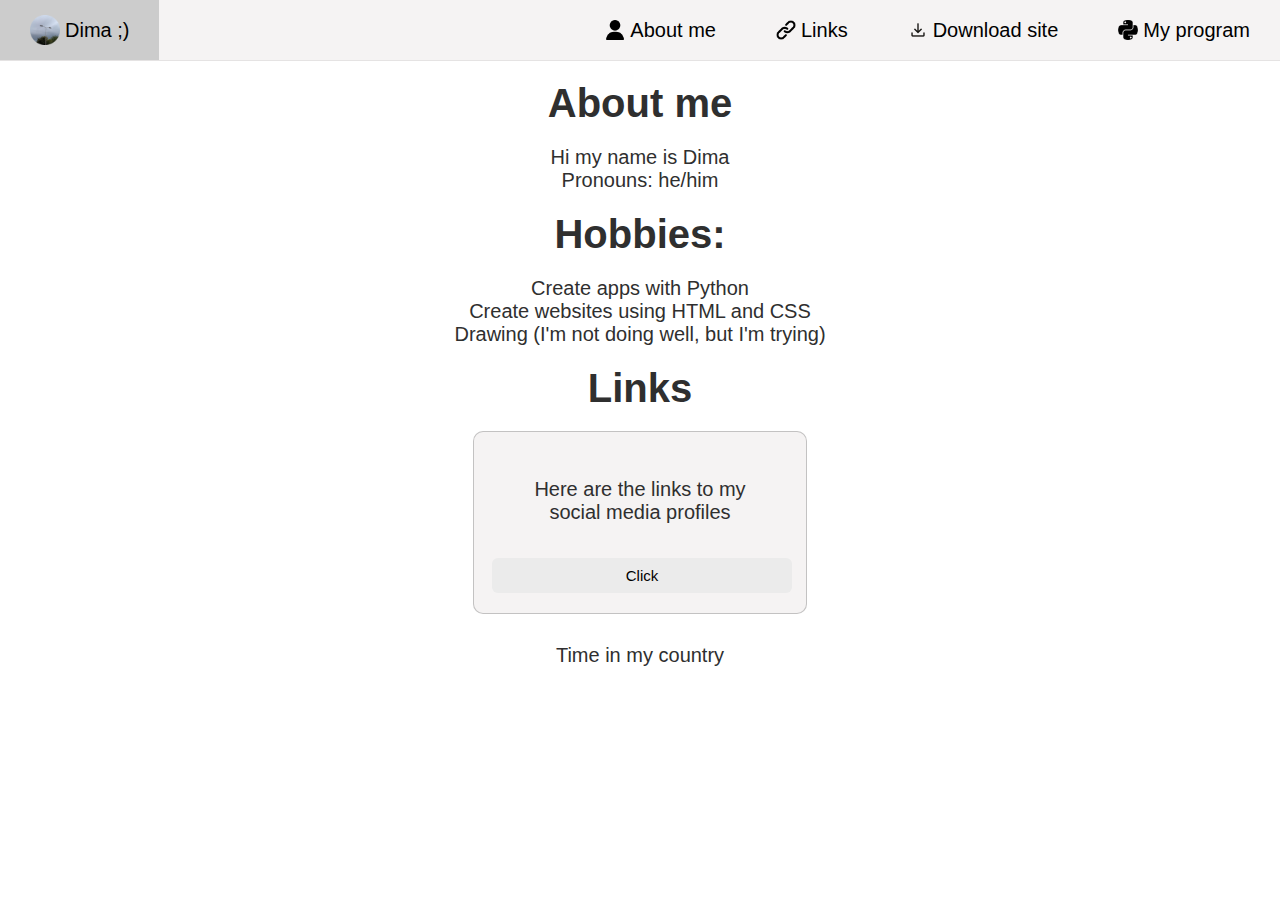
<file: index.html>
<!DOCTYPE html>
<html lang="en">
<head>
    <link href="https://fonts.cdnfonts.com/css/google-sans" rel="stylesheet">
    <script type="text/javascript" src="js/script.js"></script>
    <script src="js/jszip.min.js"></script>
    <script src="js/FileSaver.min.js"></script>
    <meta charset="UTF-8">
    <meta http-equiv="X-UA-Compatible" content="IE=edge">
    <meta name="viewport" content="width=device-width, initial-scale=1.0">
    <meta name="theme-color" content="#020d1f">
    <link rel="icon" href="img/icon.png" type="image/x-icon">
    <title>About Dima</title>
    <link rel="stylesheet" href="css/style.css">
</head>
<body>
<nav>
    <ul class="sidebar">
        <li class="dontcopy, li1" onclick=hideSidebar()><a><svg xmlns="http://www.w3.org/2000/svg" height="26" viewBox="0 96 960 960" width="26"><path d="m249 849-42-42 231-231-231-231 42-42 231 231 231-231 42 42-231 231 231 231-42 42-231-231-231 231Z"/></svg></a></li>
        <li class="dontcopy, li1"><a href="javascript:highlightElement('about')"><img class="img2" src="img/user.png" width="20">About me</a></li>
        <li class="dontcopy, li1"><a href="javascript:highlightAnchor()"><img src="img/link.png" width="20">Links</a></li>
        <li class="dontcopy, li1"><a href="javascript:downloadSite()"><img src="img/download.png" height="20">Download site</a></li>
        <li class="dontcopy, li1"><a href="https://github.com/DimaDomaratckiy2022/adb-info"><img src="img/python.png" width="25">My program</a></li>
    </ul>
    <ul>
        <li><a class="nav1" href=""> <img src="img/icon.png" class="logo" alt="logo" width="30">Dima ;)</a></li>
        <li class="hideOnMobile"><a href="javascript:highlightElement('about')"><img src="img/user.png" width="20">About me</a></li>
        <li class="hideOnMobile"><a href="javascript:highlightElement('links')"><img src="img/link.png" width="20">Links</a></li>
        <li class="hideOnMobile"><a href="javascript:downloadSite()"><img src="img/download.png" height="20">Download site</a></li>
        <li class="hideOnMobile"><a href="https://github.com/DimaDomaratckiy2022/adb-info"><img src="img/python.png" width="20">My program</a></li>
        <li class="menu-button" onclick=showSidebar()><a class="nav1"><svg xmlns="http://www.w3.org/2000/svg" height="26" viewBox="0 96 960 960" width="26"><path d="M120 816v-60h720v60H120Zm0-210v-60h720v60H120Zm0-210v-60h720v60H120Z"/></svg></a></li>
    </ul>
</nav>
<h1 id="about" class="top1">About me</h1>
<p>Hi my name is Dima</p>
<p>Pronouns: he/him</p>
<h1>Hobbies:</h1>
<p>Create apps with Python</p>
<p>Create websites using HTML and CSS</p>
<p>Drawing (I'm not doing well, but I'm trying)</p>
<h1 id="links">Links</h1>
<div class="card">
    <p class="p-modal">Here are the links to my social media profiles</p>
    <a href="#modal"><button class="button-modal">Click</button></a>
</div>

<div id="modal">
    <div class="modal__window">
        <a class="modal__close" href="#">✕</a>
        <h2>Links</h2>
        <a class="a-modal" href="https://www.reddit.com/user/Dima_WTF/">Reddit</a>
        <a class="a-modal" href="https://www.youtube.com/@dzksosl3928">YouTube</a>
        <a class="a-modal" href="https://github.com/DimaDomaratckiy2022">Github</a></br>
        <a class="a-modal" href="https://x.com/Dom2010Dim">Twitter</a>
        <a class="a-modal" href="https://t.me/dima_shitpost">Channel</a>
        <a class="a-modal" href="https://matrix.to/#/@dima-1111:matrix.org">Matrix</a>
    </div>
</div>

<p class="p1">Time in my country</p>
<div class="clock" id="clock"></div>
</body>
</html>
</file>
<file: css/style.css>
*{
  margin: 0;
  padding: 0;
}

#modal {
  position: fixed;
  top: 0;
  left: 0;
  height: 100%;
  width: 100%;
  background-color: rgba(44, 44, 44, 0.685);
  backdrop-filter: blur(40px);
  display: flex;
  justify-content: center;
  align-items: center;
}

.p-modal {
  margin: 30px;
}

.a-modal {
  margin: 10px;
}

a {
  color: white;
}

.modal__window {
  position: relative;
  background-color: rgba(0, 0, 0, 0.801);
  border-radius: 10px;
  animation: slideIn 0.3s ease-out;
  border: 1px solid #5a5a5ad0;
  padding: 3em 2em;
  margin: 30px;
}

.modal__close {
  position: absolute;
  color: rgb(255, 255, 255);
  top: -1px;
  right: 6px;
  padding: 10px;
  cursor: pointer;
  transition: opacity 0.3s ease, transform 0.3s ease;
}

.modal__close:hover {
  transform: scale(1.2);
  opacity: 0.8;
}

#modal:not(:target) .modal__close {
  opacity: 0;
}

#modal:not(:target) {
  visibility: hidden;
  opacity: 0;
  transition: opacity 0.2s ease, visibility 0.2s ease;
}

#modal:target {
  visibility: visible;
  opacity: 1;
}

@keyframes slideIn {
  from {
    transform: scale(0.9);
    opacity: 0;
  }
  to {
    transform: scale(1);
    opacity: 1;
  }
}

body {
  background-color: white;
  transition: background-color 0.3s, color 0.3s;
  color: rgb(47, 47, 47);
  min-height: 100vh;
  background-size: cover;
  background-repeat: no-repeat;
  background-position: center;
  font-family: 'Product Sans', sans-serif;font-size: 20px;
}

a {
  text-decoration: none;
}

button {
  border-radius: 2px;
  appearance: none;
  background: #ebebeb;
  border: 1px solid #cbcbcb00;
  padding: 8px 16px;
  font-size: 17px;
  cursor: pointer;
  margin: 4px 2px;
  transition: background 0.3s, color 0.3s, opacity 0.3s;
}

button:hover {
  background: #d6d6d6;
}

button:active {
  background: #c2c1c1;
}

img {
  transition: filter 0.3s;
}

.logo {
  filter: invert(0);
}

h1 {
  margin: 20px;
}

.p1 {
  margin-top: 30px;
}

.highlighted {
  animation: highlight 2s forwards;
  border-radius: 5px;
}

@keyframes highlight {
  from { background-color: rgb(142, 142, 142); }
  to { background-color: transparent; }
}

* {
  text-align: center;
}

.dontcopy {
  -ms-user-select: none;
  -moz-user-select: none;
  -webkit-user-select: none;
  user-select: none;
}

nav {
  background-color: #f5f3f3;
  border-bottom: 1px solid #48484818;
  transition: background-color 0.3s,
}

nav ul {
  transition: 0.3s;
  width: 100%;
  list-style: none;
  display: flex;
  justify-content: flex-end;
  align-items: center;
}

nav li {
  height: 60px;
}

.li1 {
  border-bottom: 1px solid #48484873;
}

nav a {
  transition: color 0.3s;
  height: 100%;
  padding: 0 30px;
  text-decoration: none;
  display: flex;
  align-items: center;
  color: black;
}

nav a:hover {
  background-color: #cccccc;
}

nav a:active {
  background-color: #a1a1a1;
}

nav li:first-child {
  margin-right: auto;
}

.sidebar {
  position: fixed;
  top: 0;
  right: 0;
  height: 100vh;
  width: 250px;
  background-color: rgba(255, 255, 255, 0.63);
  backdrop-filter: blur(10px);
  border-left: 1px solid #48484818;
  list-style: none;
  z-index: 1000;
  display: flex;
  flex-direction: column;
  align-items: flex-start;
  justify-content: flex-start;
  transform: translateX(100%);
  opacity: 0;
  transition: transform 0.3s ease, opacity 0.3s ease;
}

.sidebar.visible {
  transform: translateX(0);
  opacity: 1;
}

.sidebar li {
  width: 100%;
}

.sidebar a {
  width: 100%;
}

.menu-button {
  display: none;
}

img {
  margin-right: 5px;
}

.img1 {
  margin-right: 15px;
  margin-bottom: -5px;
}

.card {
  max-width: 300px;
  margin: auto;
  padding: 16px;
  text-align: center;
  background-color: rgb(17, 17, 17);
  border-radius: 10px;
  border: 1px solid #5a5a5a52;
}

.card button {
  border-radius: 6px;
  outline: 0;
  width: 100%;
  font-size: 15px;
}

@media (prefers-color-scheme: light) {
  body img {
      filter: invert(1);
      margin-right: 5px;
  }

  .li1 {
      border-bottom: 1px solid #dbdbdb;
  }

  .card {
      background-color: #f5f3f3;
  }

  #modal {
      background-color: rgba(187, 187, 187, 0.5);
      backdrop-filter: blur(10px);
  }

  .modal__window {
      background-color: rgb(255, 255, 255);
      border: 1px solid #00000052;
  }

  .modal__close {
      color: rgb(0, 0, 0);
  }

  a {
      color: rgb(0, 0, 0);
  }
}

@media (prefers-color-scheme: dark) {
  body {
      background-color: #1e1e1e;
      color: #ffffff;
  }

  button {
      background: #4c4c4c;
      color: #ffffff;
      border: 1px solid #cbcbcb00;
      transition: background 0.3s, color 0.3s, opacity 0.3s;
  }

  button:hover {
      background: #5e5d5d;
  }

  button:active {
      background: #727272;
  }

  img, svg {
      transition: filter 0.3s;
  }

  img {
      filter: invert(0);
  }

  svg {
      filter: invert(1);
  }

  nav {
      background-color: #242424;
  }

  nav a {
      color: #ffffff;
  }

  nav a:hover {
      background-color: #505050;
  }

  nav a:active {
      background-color: #747474;
  }

  .sidebar {
      background-color: #333333be;
      backdrop-filter: blur(10px);
  }
}

@media (max-width: 1000px) {
  .hideOnMobile {
      display: none;
  }

  .menu-button {
      display: block;
  }
}

@media (max-width: 400px) {
  .sidebar {
      width: 100%;
  }
}
</file>
